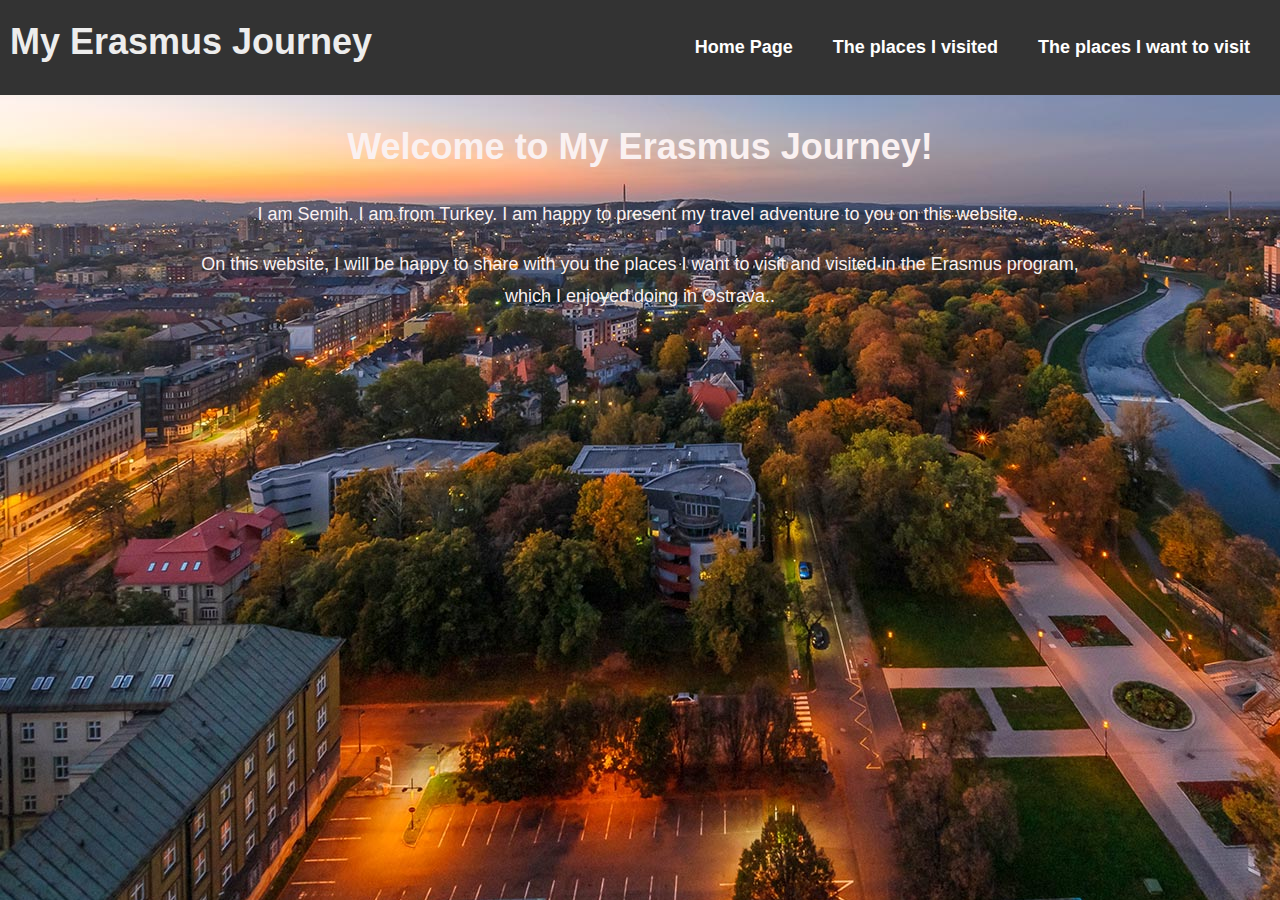
<file: erasmus-website/index.html>
<!DOCTYPE html>
<html>

<head>
    <title>My Erasmus Website</title>
    <meta charset="UTF-8">
    <meta name="viewport" content="width=device-width, initial-scale=1.0">
    <link rel="stylesheet" href="style.css">
</head>

<body>
    
    
    <header>
        <h1>My Erasmus Journey</h1>
        <nav>
            <ul>
                <li><a href="index.html">Home Page</a></li>
                <li><a href="visited-places.html">The places I visited</a></li>
                <li><a href="want-visit-places.html">The places I want to visit</a></li>
            </ul>
        </nav>
    </header>
    <main>
        <section>
            <h2>Welcome to My Erasmus Journey!</h2>
            <p>I am Semih. I am from Turkey. I am happy to present my travel adventure to you on this website.</p>
            <p>On this website, I will be happy to share with you the places I want to visit and visited in the Erasmus program, which
            I enjoyed doing in Ostrava..</p>
            
        </section>
        
    </main>

</body>

</html>
</file>
<file: erasmus-website/style.css>
body {
    color: #faf1f1;
    margin: 0;
    padding: 0;
    font-family: 'Helvetica Neue', Arial, sans-serif;
    font-size: 18px;
    line-height: 1.8;
    background-image: url("background-pic.jpg");
    background-color: rgba(255, 255, 255, 0.7);
}

header {
    background-color: #333;
    color: #ededed;
    padding: 10px;
    display: flex;
    justify-content: space-between;
    align-items: center;
}

nav ul {
    list-style: none;
    margin: 0;
    padding: 0;
    display: flex;
}

nav ul li {
    margin: 0 20px;
}

nav ul li a {
    color: #fff;
    text-decoration: none;
    font-weight: bold;
}

nav ul li a:hover {
    color: #ccc;
}

main {
    max-width: 900px;
    margin: 0 auto;
    padding: 20px;
}

section {
    margin-bottom: 50px;
    text-align: center;
}

section:last-child {
    margin-bottom: 0;
}

h1,
h2,
h3,
h4,
h5,
h6 {
    margin-top: 0;
    margin-bottom: 10px;
}

h2 {
    font-size: 36px;
}

ul {
    margin: 0;
    padding: 0;
    list-style: none;
}

li {
    margin-bottom: 40px;
}

li:last-child {
    margin-bottom: 0;
}
</file>
